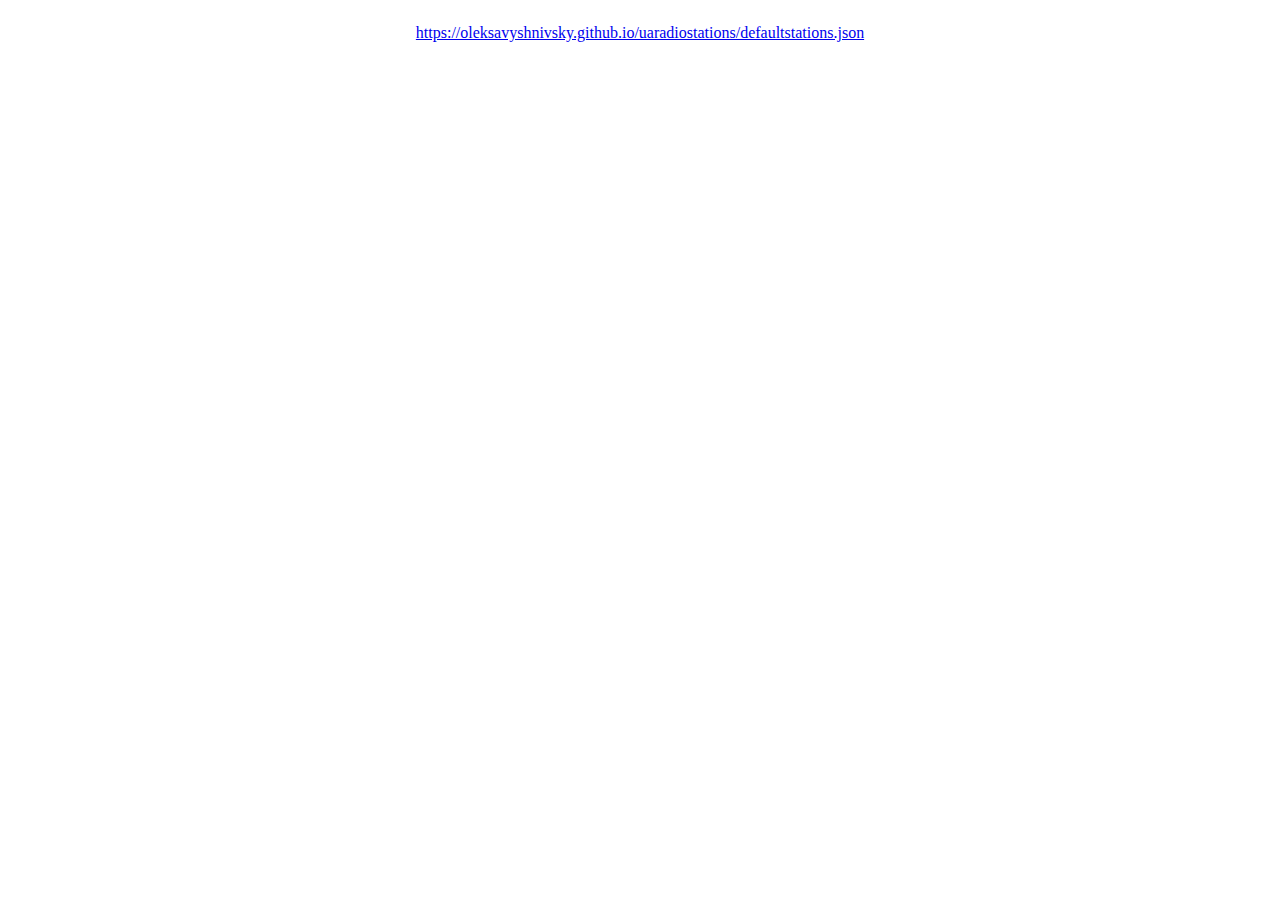
<file: docs/index.html>
<!DOCTYPE html>
<html>
<head>
	<meta charset="utf-8">
	<meta name="viewport" content="width=device-width, initial-scale=1">
	<title>UARadioStations</title>
</head>
<body>
	<div style="padding: 1rem; text-align: center;"> 
		<a href="https://oleksavyshnivsky.github.io/uaradiostations/defaultstations.json">
			https://oleksavyshnivsky.github.io/uaradiostations/defaultstations.json
		</a>
	</div>
</body>
</html>
</file>
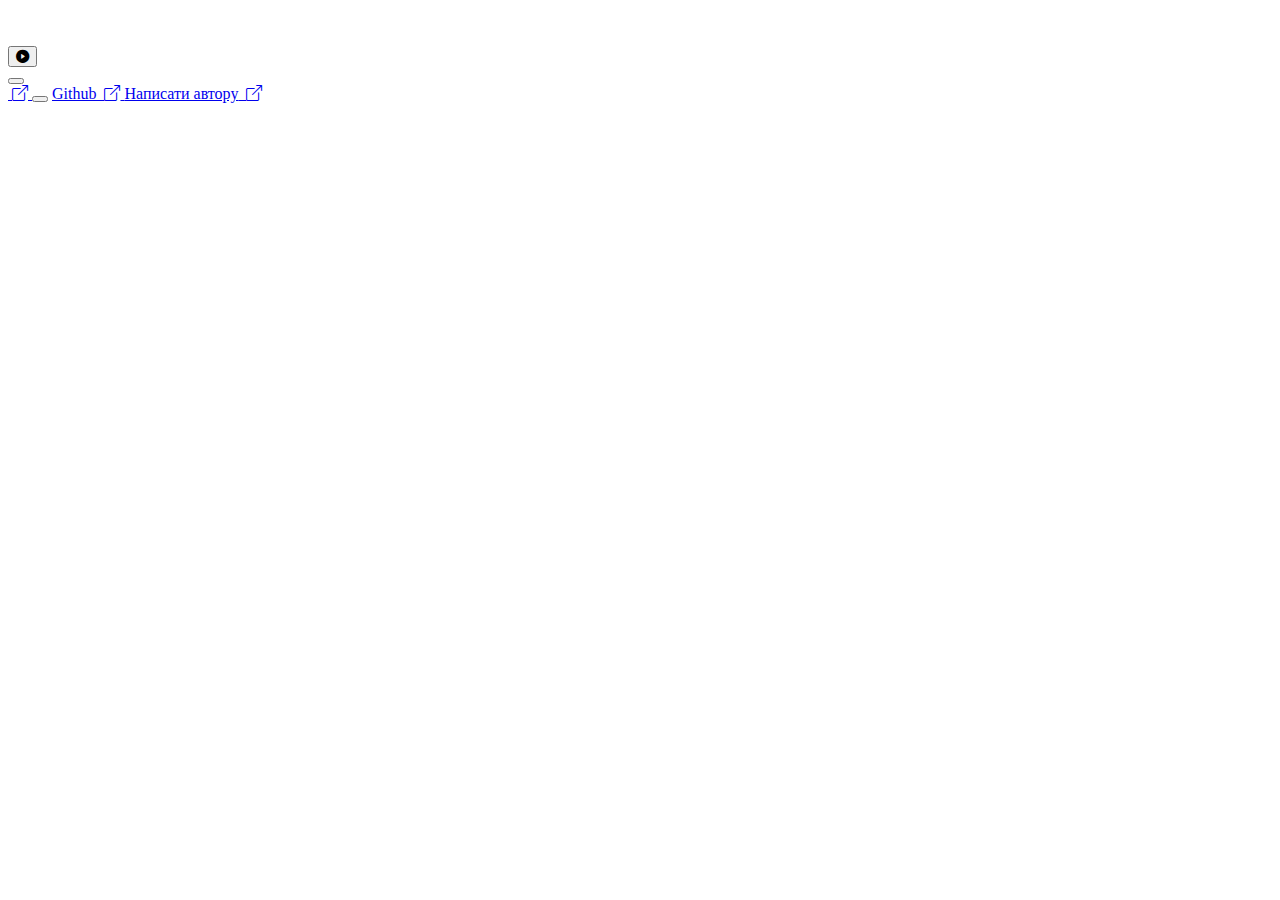
<file: extension/options.html>
<!DOCTYPE html>
<html>
	<head>
		<meta charset="utf-8">
		<link rel="stylesheet" type="text/css" href="common.css">
		<link href="https://cdn.jsdelivr.net/npm/bootstrap@5.1.3/dist/css/bootstrap.min.css" rel="stylesheet" integrity="sha384-1BmE4kWBq78iYhFldvKuhfTAU6auU8tT94WrHftjDbrCEXSU1oBoqyl2QvZ6jIW3" crossorigin="anonymous">
		<link rel="stylesheet" href="https://cdn.jsdelivr.net/npm/bootstrap-icons@1.8.3/font/bootstrap-icons.css">

		<style>
		/*	body {
				max-width: 1000px;
			}*/
		</style>
	</head>
	<body class="bg-dark text-white mx-auto">
		<!-- Заголовок -->
		<h1 data-i18n="title" class="mt-2 mb-3"></h1>
		<!-- Програвач -->
		<div class="d-flex justify-content-center mb-4">
			<div class=" p-2"><div id="nowplaying-wrapper" class="input-group" data-station-id>
				<button class="btn btn-warning bi bi-play-circle-fill " id="nowplaying-button" data-station-url></button>
				<span class="input-group-text" id="nowplaying-title" style="width: 15rem;" data-station-title></span>
				<a href="" id="nowplaying-website" target="_blank" class="btn btn-info">
					<i class="bi bi-box-arrow-up-right" aria-hidden="true"></i>
				</a>
			</div></div>
		</div>
		<!-- Додаткові дії -->
		<div class="d-flex gap-2 gap-x-4 flex-wrap mx-auto mb-4 justify-content-center">
			<!-- Виклик редактора -->
			<button class="btn btn-secondary" id="btn-new" data-i18n="add_station"></button>
			<!-- <button class="btn btn-outline-secondary btn-toggle-editor" data-i18n="renew_station_list"></button> -->
		</div>
		<!-- Редактор станції -->
		<form method="post" id="form-editor" class="p-2 mb-4 mx-auto" style="color: black; max-width: 50rem;">
			<div class="form-floating mb-2">
				<input type="text" id="editor-title" class="form-control" required>
				<label for="editor-title" data-i18n="station_title"></label>
			</div>
			<div class="form-floating mb-2">
				<input type="url" id="editor-url" class="form-control" required>
				<label for="editor-url" data-i18n="stream_url"></label>
			</div>
			<div class="form-floating mb-2">
				<input type="url" id="editor-website" class="form-control" required>
				<label for="editor-website" data-i18n="station_website"></label>
			</div>
			<div class="text-end">
				<button type="button" id="btn-reset" data-i18n="close" class="btn btn-secondary"></button>
				<button data-i18n="save" class="btn btn-primary"></button>
				<input type="text" id="editor-oldurl" style="display: none;">
			</div>
		</form>
		<!-- Список станцій -->
		<div id="stations-wrapper" class="mb-4 d-flex flex-wrap gap-2 justify-content-center"></div>
		<!-- Редактор -->
		<div id="update-wrapper" class="mb-4 p-2" style="display: none; background-color: wheat;">
			<div class="mb-2">
				<textarea rows="5" id="userdata" class="form-control" required></textarea>
			</div>
			<div class="d-grid gap-2 d-sm-flex justify-content-center">
				<button id="btn-update-stations" class="btn btn-primary" data-i18n="renew"></button>
				<button class="btn btn-secondary btn-toggle-editor" data-i18n="close"></button>
			</div>
		</div>

		<!-- Додаткові дії -->
		<div class="d-flex gap-2 gap-x-4 flex-wrap mx-auto mb-4 justify-content-center">
			<!-- Стандартний список -->
			<a href="https://oleksavyshnivsky.github.io/uaradiostations/defaultstations.json" class="btn btn-secondary" target="_blank">
				<span data-i18n="default_list_json"></span>
				&nbsp;<i class="bi bi-box-arrow-up-right" aria-hidden="true"></i>
			</a>
			<button id="btn-fetch-standard" class="btn btn-secondary" data-i18n="fetch_default_list"></button>
			<!-- Джерело -->
			<a href="https://github.com/oleksavyshnivsky/uaradiostations" target="_blank" class="btn btn-secondary ">
				Github
				&nbsp;<i class="bi bi-box-arrow-up-right" aria-hidden="true"></i>
			</a>
			<!-- Контакт -->
			<!-- <a href="mailto:oleksa.vyshnivsky@gmail.com" target="_blank" class="btn btn-secondary "> -->
			<a href="https://tymchasove.gq/uaradiostations/feedback" target="_blank" class="btn btn-secondary ">
				<span data-i18n="contact">Написати автору</span>
				&nbsp;<i class="bi bi-box-arrow-up-right" aria-hidden="true"></i>
			</a>
		</div>

		<!-- Програвання -->
		<template id="tpl-station">
			<div><div class="input-group" data-station-id>
				<button class="btn btn-outline-primary bi bi-play-circle-fill text-success" data-station-url></button>
				<span class="input-group-text" style="width: 16rem;" data-station-title ></span>
				<a href="" target="_blank" class="btn btn-outline-secondary"data-station-website>
					<i class="bi bi-box-arrow-up-right" aria-hidden="true"></i>
				</a>
				<button class="btn btn-outline-primary" data-station-fav data-i18n-title="favourites">
					<i class="bi" aria-hidden="true"></i>
				</button>
				<button class="btn btn-outline-primary" data-station-edit data-i18n-title="edit_station">
					<i class="bi bi-pencil-square" aria-hidden="true"></i>
				</button>
				<button class="btn btn-outline-danger" data-station-delete data-i18n-title="delete_station">
					<i class="bi bi-x-lg" aria-hidden="true"></i>
				</button>
			</div></div>
		</template>

		<script src="common.js" charset="utf-8"></script>
		<script src="options.js" charset="utf-8"></script>
	</body>
</html>
</file>
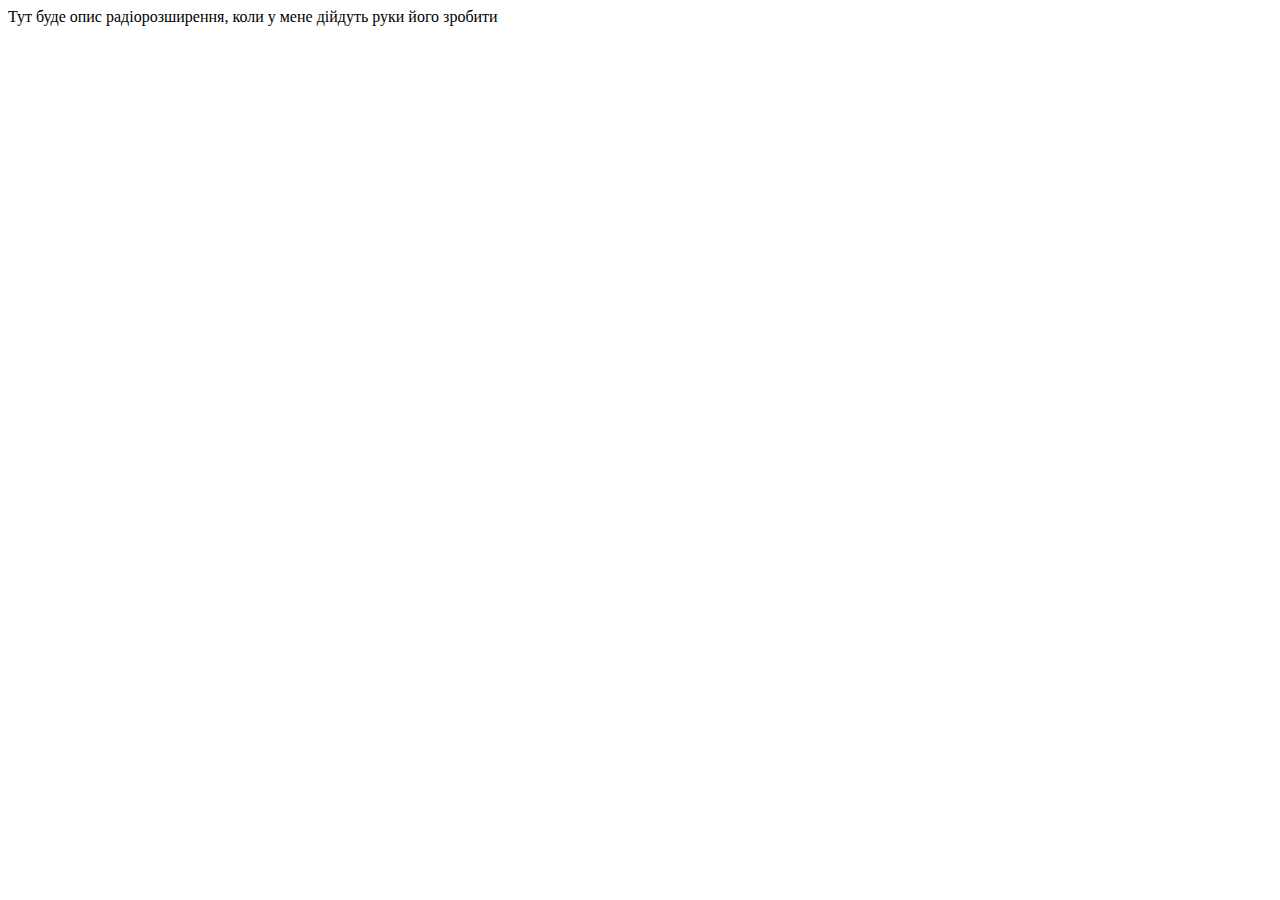
<file: extension/readme.html>
<!DOCTYPE html>
<html>
<head>
	<meta charset="utf-8">
	<meta name="viewport" content="width=device-width, initial-scale=1">
	<title>Опис</title>
</head>
<body>
	Тут буде опис радіорозширення, коли у мене дійдуть руки його зробити
</body>
</html>
</file>
<file: extension/common.css>
[data-station-title] {
	cursor: pointer;
}

h1 {
	text-align: center;
	padding: 0.1rem;
}

/**/
#nowplaying-website[href=""] {
	visibility: hidden;
}

/**/
.btn[data-station-fav=false] {
	display: none;
	/*visibility: hidden;*/
}

.btn[data-station-delete] {
	visibility: hidden;
}

[data-station-id]:hover .btn[data-station-delete] {
	visibility: visible;
}


#form-editor {
	display: none;
}

#form-editor.show {
	display: block;
}
</file>
